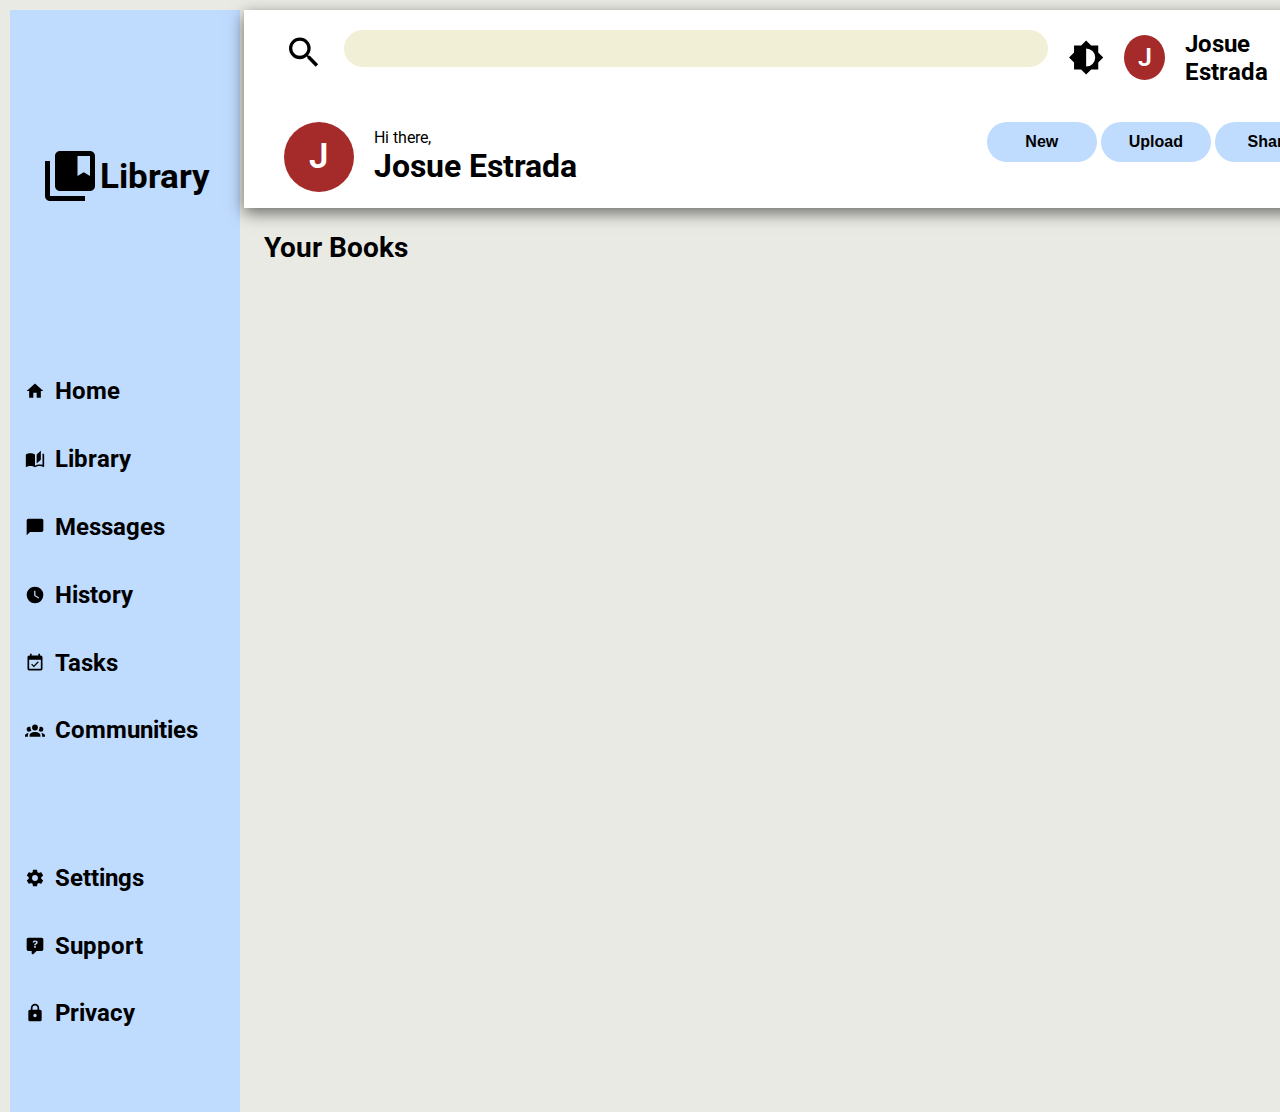
<file: index.html>
<!DOCTYPE html>
<html lang="en">
<head>
    <meta charset="UTF-8">
    <meta name="viewport" content="width=device-width, initial-scale=1.0">
    <title>Atl Library</title>
    <link rel="stylesheet" href="style.css">
    <link rel="stylesheet" href="lib-style.css">
    <link rel="shortcut icon" href="images/favicon_book.png" type="image/x-icon">
    <script src="main.js" defer></script>
</head>
<body>
    <div class="container">
        <section>

            <div class="logo">
                <svg xmlns="http://www.w3.org/2000/svg" viewBox="0 0 24 24"><title>bookmark-box-multiple</title><path d="M4 6H2V20C2 21.1 2.9 22 4 22H18V20H4V6M20 2H8C6.9 2 6 2.9 6 4V16C6 17.1 6.9 18 8 18H20C21.1 18 22 17.1 22 16V4C22 2.9 21.1 2 20 2M20 12L17.5 10.5L15 12V4H20V12Z" /></svg>
                <h1>Library</h1>
            </div>

            <div class="home-etc">
                
                <div class="items">
                    <svg xmlns="http://www.w3.org/2000/svg" viewBox="0 0 24 24"><title>home</title><path d="M10,20V14H14V20H19V12H22L12,3L2,12H5V20H10Z" /></svg>
                    <h2>Home</h2>
                </div>
                <div class="items">
                    <svg xmlns="http://www.w3.org/2000/svg" viewBox="0 0 24 24"><title>book-open-page-variant</title><path d="M19 2L14 6.5V17.5L19 13V2M6.5 5C4.55 5 2.45 5.4 1 6.5V21.16C1 21.41 1.25 21.66 1.5 21.66C1.6 21.66 1.65 21.59 1.75 21.59C3.1 20.94 5.05 20.5 6.5 20.5C8.45 20.5 10.55 20.9 12 22C13.35 21.15 15.8 20.5 17.5 20.5C19.15 20.5 20.85 20.81 22.25 21.56C22.35 21.61 22.4 21.59 22.5 21.59C22.75 21.59 23 21.34 23 21.09V6.5C22.4 6.05 21.75 5.75 21 5.5V19C19.9 18.65 18.7 18.5 17.5 18.5C15.8 18.5 13.35 19.15 12 20V6.5C10.55 5.4 8.45 5 6.5 5Z" /></svg>
                    <h2>Library</h2>
                </div>
                <div class="items">
                    <svg xmlns="http://www.w3.org/2000/svg" viewBox="0 0 24 24"><title>message</title><path d="M20,2H4A2,2 0 0,0 2,4V22L6,18H20A2,2 0 0,0 22,16V4C22,2.89 21.1,2 20,2Z" /></svg>
                    <h2>Messages</h2>
                </div>
                <div class="items">
                    <svg xmlns="http://www.w3.org/2000/svg" viewBox="0 0 24 24"><title>clock</title><path d="M12,2A10,10 0 0,0 2,12A10,10 0 0,0 12,22A10,10 0 0,0 22,12A10,10 0 0,0 12,2M16.2,16.2L11,13V7H12.5V12.2L17,14.9L16.2,16.2Z" /></svg>
                    <h2>History</h2>
                </div>
                <div class="items">
                    <svg xmlns="http://www.w3.org/2000/svg" viewBox="0 0 24 24"><title>calendar-check</title><path d="M19,19H5V8H19M19,3H18V1H16V3H8V1H6V3H5C3.89,3 3,3.9 3,5V19A2,2 0 0,0 5,21H19A2,2 0 0,0 21,19V5A2,2 0 0,0 19,3M16.53,11.06L15.47,10L10.59,14.88L8.47,12.76L7.41,13.82L10.59,17L16.53,11.06Z" /></svg>
                    <h2>Tasks</h2>
                </div>
                <div class="items">
                    <svg xmlns="http://www.w3.org/2000/svg" viewBox="0 0 24 24"><title>account-group</title><path d="M12,5.5A3.5,3.5 0 0,1 15.5,9A3.5,3.5 0 0,1 12,12.5A3.5,3.5 0 0,1 8.5,9A3.5,3.5 0 0,1 12,5.5M5,8C5.56,8 6.08,8.15 6.53,8.42C6.38,9.85 6.8,11.27 7.66,12.38C7.16,13.34 6.16,14 5,14A3,3 0 0,1 2,11A3,3 0 0,1 5,8M19,8A3,3 0 0,1 22,11A3,3 0 0,1 19,14C17.84,14 16.84,13.34 16.34,12.38C17.2,11.27 17.62,9.85 17.47,8.42C17.92,8.15 18.44,8 19,8M5.5,18.25C5.5,16.18 8.41,14.5 12,14.5C15.59,14.5 18.5,16.18 18.5,18.25V20H5.5V18.25M0,20V18.5C0,17.11 1.89,15.94 4.45,15.6C3.86,16.28 3.5,17.22 3.5,18.25V20H0M24,20H20.5V18.25C20.5,17.22 20.14,16.28 19.55,15.6C22.11,15.94 24,17.11 24,18.5V20Z" /></svg>
                    <h2>Communities</h2>
                </div>
            </div>

            <div class="setting-etc">

                <div class="items">
                    <svg xmlns="http://www.w3.org/2000/svg" viewBox="0 0 24 24"><title>cog</title><path d="M12,15.5A3.5,3.5 0 0,1 8.5,12A3.5,3.5 0 0,1 12,8.5A3.5,3.5 0 0,1 15.5,12A3.5,3.5 0 0,1 12,15.5M19.43,12.97C19.47,12.65 19.5,12.33 19.5,12C19.5,11.67 19.47,11.34 19.43,11L21.54,9.37C21.73,9.22 21.78,8.95 21.66,8.73L19.66,5.27C19.54,5.05 19.27,4.96 19.05,5.05L16.56,6.05C16.04,5.66 15.5,5.32 14.87,5.07L14.5,2.42C14.46,2.18 14.25,2 14,2H10C9.75,2 9.54,2.18 9.5,2.42L9.13,5.07C8.5,5.32 7.96,5.66 7.44,6.05L4.95,5.05C4.73,4.96 4.46,5.05 4.34,5.27L2.34,8.73C2.21,8.95 2.27,9.22 2.46,9.37L4.57,11C4.53,11.34 4.5,11.67 4.5,12C4.5,12.33 4.53,12.65 4.57,12.97L2.46,14.63C2.27,14.78 2.21,15.05 2.34,15.27L4.34,18.73C4.46,18.95 4.73,19.03 4.95,18.95L7.44,17.94C7.96,18.34 8.5,18.68 9.13,18.93L9.5,21.58C9.54,21.82 9.75,22 10,22H14C14.25,22 14.46,21.82 14.5,21.58L14.87,18.93C15.5,18.67 16.04,18.34 16.56,17.94L19.05,18.95C19.27,19.03 19.54,18.95 19.66,18.73L21.66,15.27C21.78,15.05 21.73,14.78 21.54,14.63L19.43,12.97Z" /></svg>
                    <h2>Settings</h2>
                </div>
                <div class="items">
                    <svg xmlns="http://www.w3.org/2000/svg" viewBox="0 0 24 24"><title>comment-question</title><path d="M4,2H20A2,2 0 0,1 22,4V16A2,2 0 0,1 20,18H13.9L10.2,21.71C10,21.9 9.75,22 9.5,22V22H9A1,1 0 0,1 8,21V18H4A2,2 0 0,1 2,16V4C2,2.89 2.9,2 4,2M12.19,5.5C11.3,5.5 10.59,5.68 10.05,6.04C9.5,6.4 9.22,7 9.27,7.69H11.24C11.24,7.41 11.34,7.2 11.5,7.06C11.7,6.92 11.92,6.85 12.19,6.85C12.5,6.85 12.77,6.93 12.95,7.11C13.13,7.28 13.22,7.5 13.22,7.8C13.22,8.08 13.14,8.33 13,8.54C12.83,8.76 12.62,8.94 12.36,9.08C11.84,9.4 11.5,9.68 11.29,9.92C11.1,10.16 11,10.5 11,11H13C13,10.72 13.05,10.5 13.14,10.32C13.23,10.15 13.4,10 13.66,9.85C14.12,9.64 14.5,9.36 14.79,9C15.08,8.63 15.23,8.24 15.23,7.8C15.23,7.1 14.96,6.54 14.42,6.12C13.88,5.71 13.13,5.5 12.19,5.5M11,12V14H13V12H11Z" /></svg>
                    <h2>Support</h2>
                </div>
                <div class="items">
                    <svg xmlns="http://www.w3.org/2000/svg" viewBox="0 0 24 24"><title>lock</title><path d="M12,17A2,2 0 0,0 14,15C14,13.89 13.1,13 12,13A2,2 0 0,0 10,15A2,2 0 0,0 12,17M18,8A2,2 0 0,1 20,10V20A2,2 0 0,1 18,22H6A2,2 0 0,1 4,20V10C4,8.89 4.9,8 6,8H7V6A5,5 0 0,1 12,1A5,5 0 0,1 17,6V8H18M12,3A3,3 0 0,0 9,6V8H15V6A3,3 0 0,0 12,3Z" /></svg>
                    <h2>Privacy</h2>
                </div>
            </div>

        </section>

        <div class="nav-menu">
            <nav>
                <div class="search">
                    <svg xmlns="http://www.w3.org/2000/svg" viewBox="0 0 24 24"><title>magnify</title><path d="M9.5,3A6.5,6.5 0 0,1 16,9.5C16,11.11 15.41,12.59 14.44,13.73L14.71,14H15.5L20.5,19L19,20.5L14,15.5V14.71L13.73,14.44C12.59,15.41 11.11,16 9.5,16A6.5,6.5 0 0,1 3,9.5A6.5,6.5 0 0,1 9.5,3M9.5,5C7,5 5,7 5,9.5C5,12 7,14 9.5,14C12,14 14,12 14,9.5C14,7 12,5 9.5,5Z" /></svg>
                    <input type="text" id="search-input">
                </div>

                <div class="profile">
                    <svg id="dark-mode-icon" xmlns="http://www.w3.org/2000/svg" viewBox="0 0 24 24"><title>brightness-6</title><path d="M12,18V6A6,6 0 0,1 18,12A6,6 0 0,1 12,18M20,15.31L23.31,12L20,8.69V4H15.31L12,0.69L8.69,4H4V8.69L0.69,12L4,15.31V20H8.69L12,23.31L15.31,20H20V15.31Z" /></svg>
                    <div class="profile-img J">J</div>
                    <h2>Josue Estrada</h2>
                </div>
            </nav>

            <menu>
                <div class="general-profile">
                    <div class="profile-img main">J</div>
                    <div class="name">
                        <p>Hi there,</p>
                        <h1>Josue Estrada</h1>
                    </div>
                </div>
                <div class="buttons">
                    <button class="add-new-book">New</button>
                    <button>Upload</button>
                    <button>Share</button>
                </div>
            </menu>
        </div>

        <main>
            <!-- Section for the Book Cards -->
            <h1>Your Books</h1>
            <div class="book-cards">

            </div>

        </main>
        <div class="modal" id="modal">

            <div class="modal-content">

                <span class="close">X</span>
                <div class="modal-form">

                    <h1 class="form-title"></h1>
                    <form class="add-book-form">

                        <div class="modal-input-field">
                            <label for="book-title">Title:</label>
                            <input type="text" name="book-title" id="book-title" class="modal-form-input">
                        </div>

                        <div class="modal-input-field">
                            <label for="book-author">Author:</label>
                            <input type="text" name="book-author" id="book-author" class="modal-form-input">
                        </div>

                        <div class="modal-input-field">
                            <label for="book-pages">Pages:</label>
                            <input type="number" min="0" name="book-pages" id="book-pages" class="modal-form-input">
                        </div>

                        <div class="modal-input-field">
                            <span class="modal-read">Did you read this book?</span>
                            <label class="read-container">
                                <input type="checkbox" name="book-read" id="book-read" class="checkmark">
                            </label>
                        </div>

                        <div class="submit-modal-form">
                            <button type="submit" class="btn form-add-button"></button>
                        </div>
                    </form>
                </div>
            </div>
        </div>
    </div>

</body>
</html>
</file>
<file: style.css>
@import url('https://fonts.googleapis.com/css2?family=Poppins:wght@100;200;400;500;700;900&family=Roboto:ital,wght@0,300;0,400;0,700;0,900;1,300&display=swap');

:root {
    --body-back:rgb(234, 234, 228);
    --hover-color: azure;
    --sect-back: #bfdbfe;
    --text-color: black;
    --svg-color: black;
    --nav-back: white;
    --nav-shadow: rgba(0, 0, 0, 0.55) 0px 5px 15px;
    --hover-border: 2px solid blue;
    --card-back: white;
    --modal-back: #fefefe;
    --close-color: #aaaaaa;
}

.darkmode {
    --body-back: black;
    --sect-back: #0e53a6;
    --text-color: azure;
    --hover-color: rgb(178, 211, 249);
    --svg-color: white;
    --nav-back: rgb(67, 64, 64);
    --nav-shadow: rgba(255, 255, 255, 0.55) 0px 5px 15px;
    --hover-border: 2px solid rgb(211, 211, 240);
    --main-back: rgb(48, 48, 48);
    --card-back: rgb(67, 64, 64);
    --edit-icon-back: white;
    --modal-back: rgb(67, 64, 64);
    --close-color: #efe6e6;

}

body{
    background: var(--body-back);
    color: var(--text-color);
    padding: 0;
    margin: 0;
}

.container {
    height: 100vh;
    padding: 0;
    margin: 0;
    display: grid;
    grid-template-columns: 1fr 4fr 1fr;
    grid-template-rows: repeat(3, 1fr);
    gap: 4px;
    font-family: 'Roboto';
    margin: 10px;
    
}

/* Section */

section {
    grid-column: 1/2;
    grid-row: 1/4;
    display: grid;
    grid-template-rows: repeat(3, 1fr);
    gap: 15px;
    background: var(--sect-back);
}

.logo {
    display: flex;
    align-items: center;
    margin: 0 30px;
    padding: 0;
}

.logo svg {
    width: 60px;
    height: 100px;
    fill: var(--svg-color);
}

.logo h1 {
    font-size: 35px;
    color: var(--text-color);
}

.home-etc, .setting-etc {
    display: flex;
    flex-direction: column;
    justify-content: center;
}

.items{
    display: flex;
    align-items: center;
    margin: 0 15px;
    cursor: pointer;
    color: var(--text-color);
}

.items:hover{
    color: var(--hover-color);
}

.items > svg {
    width: 20px;
    height: 20px;
    padding-right: 10px;
    fill: var(--svg-color);
}

/* Nav */

.nav-menu{
    grid-column: 2/4;
    grid-row: 1/2;
    box-shadow: var(--nav-shadow);
    background: var(--nav-back);
    color: var(--text-color);
}

nav {
    display: flex;
    justify-content: space-between;
    
}

/* Nav - Search bar - Profile */

nav svg {
    width: 40px;
    height: 45px;
    padding: 0 20px;
    fill: var(--svg-color);
    cursor: pointer;
}

.search {
    display: flex;
    justify-content: center;
    padding-left: 20px;
    margin-top: 20px;
}

.profile {
    display: flex;
    align-items: center;
    justify-content: space-around;
    padding-right: 0 20px;
}

.profile-img {
    display: flex;
    width: 45px;
    height: 45px;
    background: brown;
    color: white;
    justify-content: center;
    align-items: center;
    border-radius: 50%;
    font-size: 25px;
    font-weight: 600;
}

.profile h2 {
    padding: 0 20px;
}

#search-input {
    width: 700px;
    height: 35px;
    border-radius: 22px;
    border: none;
    background: rgb(242, 239, 215);
    color: var(--text-color);
}

/* Nav - General profile - Buttons */

menu {
    display: flex;
    justify-content: space-between;
}

.general-profile {
    display: flex;
    justify-content: space-evenly;
}

.profile-img.main {
    width: 70px;
    height: 70px;
    font-size: 35px;
}

.name {
    display: flex;
    flex-direction: column;
    justify-content: center;
}

.name>h1{
    padding: 0;
    margin: 0;
    padding-left: 20px;
}

.name>p{
    margin: 0;
    padding: 0;
    padding-left: 20px;
}

.buttons {
    margin-right: 20px;
}

.buttons button {
    background: var(--sect-back);
    color: var(--text-color);
    border-radius: 20px;
    height: 40px;
    width: 110px;
    border: transparent;
    font-weight: 700;
    font-size: 16px;
    cursor: pointer;
}

button:active{
    background: blue;
    color: azure;
}

button:hover {
    border: var(--hover-border);
}

/* Main and projects */

main {
    grid-column: 2 / 4;
    grid-row: 2 / 4;
    height: 100vh;
    width: 86vw;
    background: var(--main-back);
}

main>h1 {
    padding-left: 20px;
    font-size: 28px;
    color: var(--text-color);
}
</file>
<file: lib-style.css>
.book-read-title {
    font-size: 1.3rem;
    font-weight: 500;
    margin-right: 5px;
}

.book-cards {
    display: flex;
    flex-wrap: wrap;
    justify-content: flex-start;
    gap: 30px;
    margin-left: 10px;
}

.card {
    background: var(--card-back);
    color: var(--text-color);
    border-radius: 10px;
    border-left: 10px solid red;
    width: calc(33.33% - 20px); /* Utiliza un tercio del ancho total de la fila, restando el espacio entre tarjetas */
    max-width: 300px; /* Establece un ancho máximo para cada tarjeta */
    margin-bottom: 20px;
    position: relative;
    z-index: 0;
    box-shadow: rgba(100, 100, 111, 0.2) 0px 7px 29px 0px;
    padding-left: 20px;
}

.read-checked {
    border-left: 10px solid green; 
}

.book-read {
    display: flex;
    align-items: center;
}

div > input {
    cursor: pointer;
}

.card > button {
    position: absolute;
    top: 1rem;
    right: 1rem;
    border: none;
    background-color: white;
    padding: 0.2rem 0.4rem 0.2rem 0.4rem;
    border-radius: 0.3rem;
    cursor: pointer;
    font-weight: 900;
}

.card > button:hover{
    background: red;
    color: white;
}

.edit-icon {
    width: 25px;
    height: 25px;
    position: absolute;
    right: 45px;
    top: 15px;
    cursor: pointer;
    background: var(--edit-icon-back);
    border-radius: 50%;
    
}

.book-title {
    font-size: 2.5rem;
    font-weight: 400;
    padding-top: 8px;
    margin-bottom: 0.5rem;
    font-style: oblique;
    text-decoration: underline;
    text-decoration-thickness:0.15rem;
}

.book-author {
    font-size: 1.5rem;
    font-weight: 500;
    margin-bottom: 0.5rem;
}

.book-pages {
    font-size: 1.3rem;
    font-weight: 500;
    margin-bottom: 0.5rem;
}

/* Modal style */

.modal {
    display: none;
    position: fixed;
    z-index: 1;
    padding-top: 30vh;
    left: 0;
    top: 0;
    width: 100%;
    height: 100%;
    overflow: auto;
    background-color: rgb(0, 0, 0);
    background-color: rgba(0, 0, 0, 0.4);
}

.modal-content {
    background-color: var(--modal-back);
    display: flex;
    flex-direction: row-reverse;
    margin: auto;
    padding: 5px 5px 5px 20px;
    border: 1px solid #888;
    width: 350px;
    border-radius: 10px;
    color: var(--text-color);
}

.close {
    color: #aaaaaa;
    font-size: 28px;
    font-weight: bold;
    margin-bottom: auto;
    padding-right: 20px;
}

.close:hover,
.close:focus {
    color: var(--text-color);
    text-decoration: none;
    cursor: pointer;
}

.modal-form {
    display: flex;
    width: 100%;
    align-items: center;
    flex-direction: column;
    gap: 10px;
}

.form-title {
    font-size: xx-large;
    text-align: center;
    margin-right: auto;
    margin-left: auto;
    width: 100%;
    padding-top: 20px;
    padding-bottom: 20px;
}

.modal-form {
    margin-right: auto;
    padding-top: 5px;
}

.modal-form-input {
    border: 0;
    margin-left: auto;
    margin-right: 1.5vw;
    background-color: rgba(44,66,164,0.198);
    padding: 0.5rem 1.5rem;
    outline-color: blue;
    border-radius: 5px;
    color: var(--text-color);
}

.modal-input-field {
    display: flex;
    justify-content: flex-start;
    align-items: center;
    padding-bottom: 20px;
    
}

.read-container {
    position: relative;
    margin-bottom: 12px;
    cursor: pointer;
    font-size: 22px;
    -webkit-user-select: none;
    -moz-user-select: none;
    -ms-user-select: none;
    user-select: none;
}

.checkmark {
    position: absolute;
    top: 0;
    left: 8px;
    height: 25px;
    width: 25px;
    background-color: rgba(44,66,164,0.198);
}

.read-container:hover input ~ .checkmark {
    background-color: royalblue;
}

.read-container input:checked ~ .checkmark {
    background-color: green;
}

.checkmark:after {
    content: '';
    position: absolute;
    display: none;
}

.read-container .checkmark::after {
    left: 9px;
    top: 5px;
    width: 5px;
    height: 10px;
    border: solid white;
    border-width: 0 3px 3px 0;
    -webkit-transform: rotate(45deg);
    -ms-transform: rotate(45deg);
    transform: rotate(45deg);
}

.modal-read {
    padding-top: 10px;
}

.submit-modal-form {
    display: flex;
    justify-content: center;
    padding-bottom: 20px;
}

.form-add-button {
    width: 120px;
    height: 45px;
    border-radius: 10px;
    border: none;
    background: royalblue;
    color: azure;
    font-size: 17px;
    font-weight: 600;
    cursor: pointer;
}
</file>
